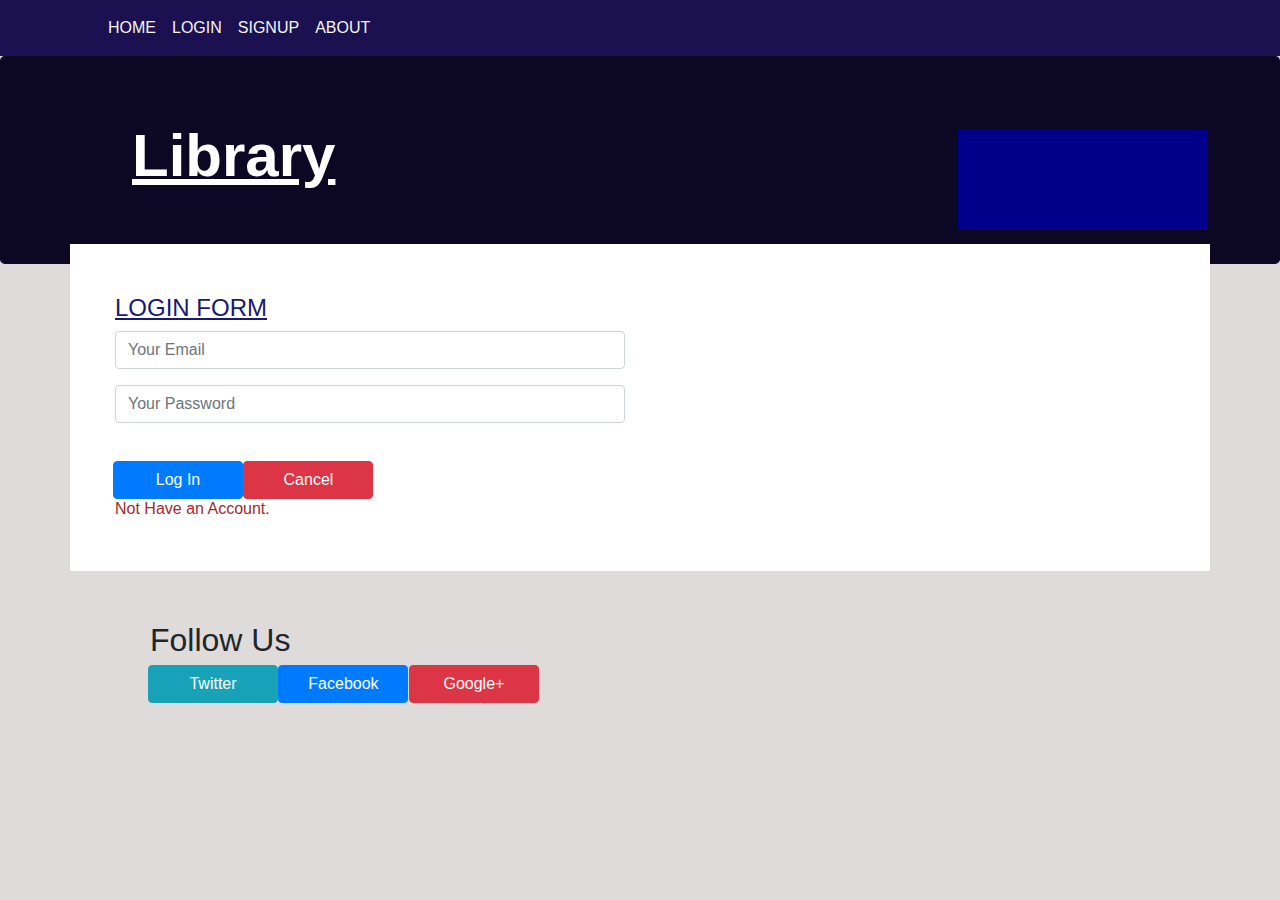
<file: login.html>
<!DOCTYPE html>
<html lang="en">
<head>
    <meta charset="UTF-8">
    <meta name="viewport" content="width=device-width, initial-scale=1.0">
    <title>Libraray Management App</title>
    <script src="https://code.jquery.com/jquery-3.2.1.slim.min.js" integrity="sha384-KJ3o2DKtIkvYIK3UENzmM7KCkRr/rE9/Qpg6aAZGJwFDMVNA/GpGFF93hXpG5KkN" crossorigin="anonymous"></script>
    <script src="https://cdnjs.cloudflare.com/ajax/libs/popper.js/1.12.9/umd/popper.min.js" integrity="sha384-ApNbgh9B+Y1QKtv3Rn7W3mgPxhU9K/ScQsAP7hUibX39j7fakFPskvXusvfa0b4Q" crossorigin="anonymous"></script>
    <script src="https://maxcdn.bootstrapcdn.com/bootstrap/4.0.0/js/bootstrap.min.js" integrity="sha384-JZR6Spejh4U02d8jOt6vLEHfe/JQGiRRSQQxSfFWpi1MquVdAyjUar5+76PVCmYl" crossorigin="anonymous"></script>
    <link rel="stylesheet" href="https://maxcdn.bootstrapcdn.com/bootstrap/4.0.0/css/bootstrap.min.css" integrity="sha384-Gn5384xqQ1aoWXA+058RXPxPg6fy4IWvTNh0E263XmFcJlSAwiGgFAW/dAiS6JXm" crossorigin="anonymous">
    <link rel="stylesheet" href="style.css">
</head>
<body>

<!-- anvigation baar starts here -->
<div class="form">
  
  <nav class="navbar navbar-expand-sm navbar-fixed-top bg-navbar">
    
    <ul class="navbar-nav mr-auto">
     <li class="nav-item active">
       <a class="nav-link" href="index.html" style="color:whitesmoke">HOME<span class="sr-only">(current)</span></a>
     </li>
      <li class="nav-item active ">
         <a class="nav-link" href="#" style="color:whitesmoke">LOGIN<span class="sr-only">(current)</span></a>
       </li>
       <li class="nav-item">
        <a class="nav-link" href="signup.html" style="color:whitesmoke">SIGNUP</a>
       </li>
        <li class="nav-item">
          <a class="nav-link" href="#"style="color:whitesmoke">ABOUT</a>
       </li>
     
      </ul>
     </div>
  </nav>
  <!-- navigation bar ends here -->



  <!-- jumbotron class starts here -->
  <div class="jumbotron customjumbotron">
    <h1 ><u>Library</u></h1>
    <div class="container pt-3 rectangle"></div>
  </div>
  <!-- jumbotron class ends here -->


  <!-- login form starts  here-->
  <div class="container myc login-container">
    <div class="row">
        <div class="col-md-6 login-form-1">
          <h4 style="color:midnightblue"><u>LOGIN FORM</u></h4>
            <form name="loginform" onsubmit="return validationlogin()">
                  <div class="form-group align-self-center  ">
                    <input type="text"  class="form-control" id="email"  placeholder="Your Email" required >
                   <p class="error  bg-danger"></p>
                 </div>
                <!-- <div class="form-group d-flex justify-content-center"> -->
                  <div class="form-group align-self-center ">
                    <input type="password" class="form-control" id="password" placeholder="Your Password" required >
                    <p class="error bg-danger"></p> 
                 </div>
               
                <br>
                <div class="form-group">
                    
                    <input type="submit" class="btn btn-primary" value="Log In" onsubmit="validationlogin()">
                    <input class="btn btn-danger" type="button" onclick="window.location.replace('login.html')" value="Cancel" />
                    <!-- <input type="button" class="btn btn-danger" value="Cancel" href="login.html" > -->
                </div>
                <div class="form-group">
                  <a href="signup.html" style="color:brown" >Not Have an Account.</a>
               </div>
              
            </form>
        </div>
      </div>
     </div>
 
<!--login form ends here  -->

   <!-- footer starts -->
   <footer>
    <div class="f socialconnection">
      <h2>Follow Us</h2>
      <button type="button" class="btn btn-info">Twitter</button>
      <button type="button" class="btn btn-primary">Facebook</button>
      <button type="button" class="btn btn-danger">Google+</button>
    </div>
   </footer>
 <!-- footer ends -->

 <script src="script.js"></script>
</body>

</html>
</file>
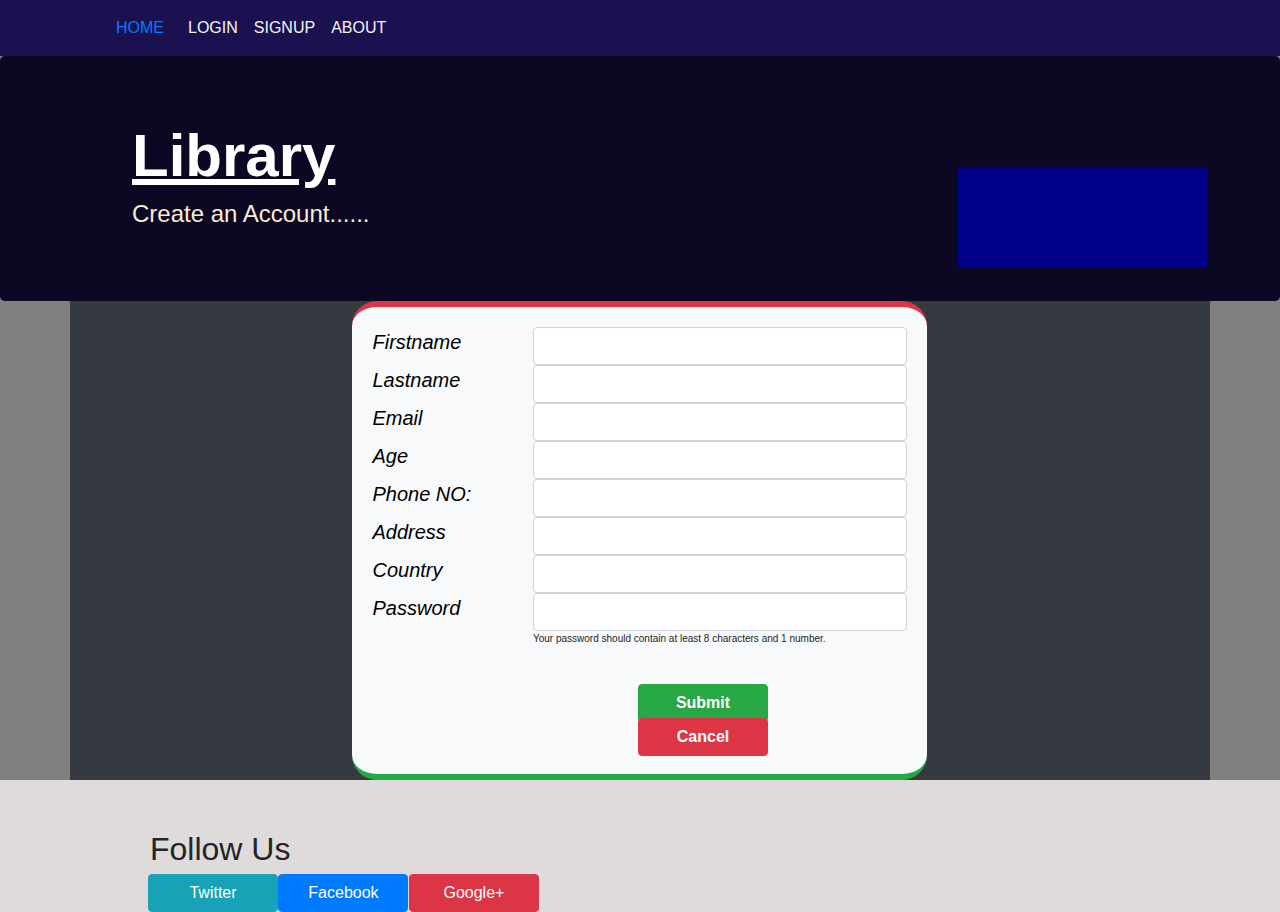
<file: signup.html>
<!DOCTYPE html>
<html lang="en">
<head>
    <meta charset="UTF-8">
    <meta name="viewport" content="width=device-width, initial-scale=1.0">
    <title>Libraray Management App</title>
    <script src="https://code.jquery.com/jquery-3.2.1.slim.min.js" integrity="sha384-KJ3o2DKtIkvYIK3UENzmM7KCkRr/rE9/Qpg6aAZGJwFDMVNA/GpGFF93hXpG5KkN" crossorigin="anonymous"></script>
    <script src="https://cdnjs.cloudflare.com/ajax/libs/popper.js/1.12.9/umd/popper.min.js" integrity="sha384-ApNbgh9B+Y1QKtv3Rn7W3mgPxhU9K/ScQsAP7hUibX39j7fakFPskvXusvfa0b4Q" crossorigin="anonymous"></script>
    <script src="https://maxcdn.bootstrapcdn.com/bootstrap/4.0.0/js/bootstrap.min.js" integrity="sha384-JZR6Spejh4U02d8jOt6vLEHfe/JQGiRRSQQxSfFWpi1MquVdAyjUar5+76PVCmYl" crossorigin="anonymous"></script>
    <link rel="stylesheet" href="https://maxcdn.bootstrapcdn.com/bootstrap/4.0.0/css/bootstrap.min.css" integrity="sha384-Gn5384xqQ1aoWXA+058RXPxPg6fy4IWvTNh0E263XmFcJlSAwiGgFAW/dAiS6JXm" crossorigin="anonymous">
    <link rel="stylesheet" href="style.css">
</head>
<body>

<!-- anvigation baar starts here -->
<div class="form">
  
  <nav class="navbar navbar-expand-sm navbar-fixed-top bg-navbar">
    <a class="nav-link" href="index.html">HOME</a>
    <!-- <button class="navbar-toggler" type="button" data-toggle="collapse" data-target="#navbarSupportedContent" aria-controls="navbarSupportedContent" aria-expanded="false" aria-label="Toggle navigation">
    <span class="navbar-toggler-icon"></span>
    </button> -->

    <div class="collapse navbar-collapse" id="navbarSupportedContent">
      <ul class="navbar-nav mr-auto">
       <li class="nav-item ">
          <a class="nav-link" href="login.html" style="color:whitesmoke">LOGIN<span class="sr-only">(current)</span></a>
        </li>
       <li class="nav-item active">
         <a class="nav-link" href="#"style="color:whitesmoke">SIGNUP</a>
        </li>
        <li class="nav-item ">
          <a class="nav-link" href="#"style="color:whitesmoke">ABOUT</a>
       </li>
      </ul>
     </div>
  </nav>
  <!-- navigation bar ends here -->

<!-- jumbotron class starts here -->
<div class="jumbotron customjumbotron">
    <h1 ><u>Library</u></h1>
    <h4 style="color: antiquewhite; padding-left:100px ;">Create an Account......</h4>
    <div class="container pt-3 rectangle"></div>
  </div>
  <!-- jumbotron class ends here -->
 <!-- signup starts  here-->
 <!-- <div class="container myc">
 -->

<div class="container bg-dark">
<form name="signupform" onsubmit="return signupvalidation()">
	<div class="row">
       
     <div class="col-sm-1"></div>
       
		<div class="col-sm-2"></div>		
		<div class="col-sm-6 bg-light boxStyle">

	<div class="form-group align-self-center">
		<div class="width30 floatL "><label class="signuplabel">Firstname</label></div>
    <div class="width70 floatR"><input id="boxno1" class="width100 form-control" name="firstname" type="text" value="" size="20" required></div>
    <p class="error-message"></p>
  
    

  <!-- <div class="form-group align-self-center"> -->
		<div class="width30 floatL"><label  class="signuplabel">Lastname</label></div>
		<div class="width70 floatR"><input  id="boxno2" class="width100 form-control" name="lastname" type="text" value="" size="20"required></div>
    <p class="error-message "></p>
 
 	<!-- <div class="form-group align-self-center"> -->
 		<div class="width30 floatL"><label  class="signuplabel">Email</label></div>
 		<div class="width70 floatR"><input  id="boxno3" class="width100 form-control" name="email" type="email" value="" size="20" required></div>
     <p class="error-message "></p>
 
  
    <!-- <div class="form-group align-self-center"> -->
		  <div class="width30 floatL"><label  class="signuplabel">Age</label></div>
		  <div class="width70 floatR"><input  id="boxno4" class="width100 form-control" name="age" type="text" value="" size="20" required></div>
      <p class="error-message"></p>

    <div class="form-group align-self-center">
		<div class="width30 floatL"><label  class="signuplabel">Phone NO:</label></div>
		<div class="width70 floatR"><input  id="boxno6" class="width100 form-control" maxlength="9"   name="Phone"  value="" size="20" required></div>
    <!-- pattern=".{8,}" -->
    <p class="error-message "></p>
 
	<!-- <div class="form-group align-self-center"> -->
		<div class="width30 floatL"><label  class="signuplabel">Address</label></div>
		<div class="width70 floatR"><input  id="boxno7" class="width100 form-control" name="address" type="text" value="" size="20"  required ></div>
   <br>

 	<!-- <div class="form-group align-self-center"> -->
 		<div class="width30 floatL"><label  class="signuplabel">Country</label></div>
 		<div class="width70 floatR"><input  id="boxno8" class="width100 form-control" name="country" type="text" value="" size="20"></div>
     <p class="error-message "></p><br>

 	 	<!-- <div class="form-group align-self-center"> -->
 		<div class="width30 floatL"><label  class="signuplabel">Password</label></div>
     <div class="width70 floatR"><input  id="boxno9" class="width100 form-control" name="password" pattern=".{8,}" size="20" type="password"required></div>
     <p class="error-message "></p><br>
     <p class="password-rules">Your password should contain at least 8 characters and 1 number.</p>
   </div>

 
 	
</div>
  	
  	<div class="sigbtn">
	<input class="btn btn-success " type="submit"  value="Submit"  style="font-weight: bold" onclick="signupvalidation()" >
 <br>

 <input class="btn btn-danger" type="button" style="font-weight: bold" onclick="window.location.replace('signup.html')" value="Cancel" />	
</div>
  	
     </form>      
		</div>
	
	</div> 
	</div> 
</div>
</div>
</form>

<!--signup ends here  -->
 <!-- footer starts -->
 <footer>
    <div class="f socialconnection">
      <h2>Follow Us</h2>
      <button type="button" class="btn btn-info">Twitter</button>
      <button type="button" class="btn btn-primary">Facebook</button>
      <button type="button" class="btn btn-danger">Google+</button>
    </div>
   </footer>
 <!-- footer ends -->


 <script src="script.js"></script>
</body>

</html>
</file>
<file: style.css>
.form{
    background-color:grey;
}
body{
  background-color: rgb(222,219,218);
}
/* nav li {display:inline-block;} */


.bg-navbar{
    background-color:rgb(27,17,81);
    padding-left: 100px;
}

.customjumbotron{
    background-color: rgb(12,7,35);
    border: 0;
    margin:0;
}
/* .rectangle {
    height: 100px;
    width: 200px;
    background-color:darkblue;
    margin: 0;
    padding: 0;
    border: 0;
    float: right;
  } */
  h1{
    padding-left: 100px;
    color: white; 
    font-family:'Lucida Sans', 'Lucida Sans Regular', 'Lucida Grande', 'Lucida Sans Unicode', Geneva, Verdana, sans-serif;
    font-weight: bold;
    font-size: 60px;
  }
 .rectangle{
      /* position: absolute; */
    background-color:darkblue;
    margin-top: -70px;
   margin-right: 40px;
    padding: 10px;
    border: 0;
    float: right;
      height: 100px;
    width: 250px;

  }
.myc{
  border:0px;
    background-color:white;
   padding: 50px;
   margin-top: -20px;
}
.socialconnection{
  padding-left: 150px;
  padding-top: 50px;
}
.textalign{
  padding:10px;
}
.btn {
margin:-2px;
width:130px;
}
.loginform{
  text-align: center;
  background-color:rgb(120, 178, 243);
  /* margin:0px; */
  
}
.loginlabel{
  font-family:Cambria, Cochin, Georgia, Times, 'Times New Roman', serif;
  color:#8b2245;
  font-size: 25px;
}
.signuplabel{
color:black;
font-size: 20px ;
font-style: oblique;
}
.width30 {
  width: 30%;
}
.width70 {
  width: 70%;	
}
.floatL{
  
  float: left;
}
.width50{
  width: 50%;
}
.floatR{
 
  float: right;
}

.width100{
  width: 100%;
}
.row{
  margin-left: -20px;
  margin-right: -20px;

}
.boxStyle{
  padding: 20px; 
  border-radius: 25px; 
  border-top: 6px solid #dc3545;
  border-bottom: 6px solid #28a745;
}
.form-group{
  margin: 0px;
  padding:0px;
  border: 0px;
  
}
.error{
  padding:-10px;
}
.sigbtn{
  margin-left: 50%;
  margin-right: 40%;
}
.error-message{
  color: #8b2245;
  font-style: italic;
  margin:0px;
  padding : 0px;
  border:0px;
  padding-left: 45%;

}
.password-rules {
  font-size: 10px;
  margin-top: -20px;
  margin-bottom: 40px;
  padding-left: 30%;
}
</file>
